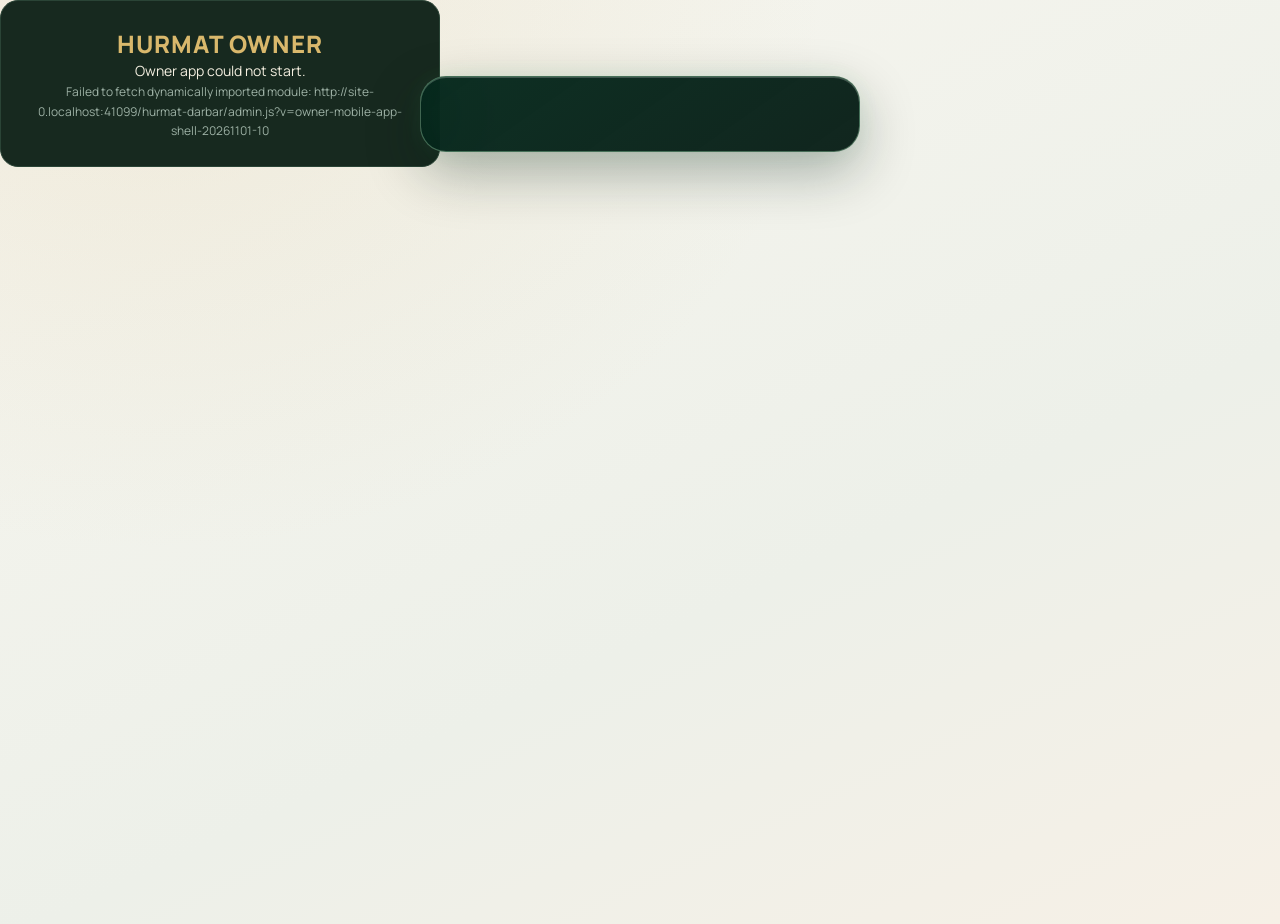
<file: hurmat-darbar/owner/index.html>
<!DOCTYPE html>
<html lang="en">
<head>
<meta charset="utf-8">
<meta name="viewport" content="width=device-width, initial-scale=1, viewport-fit=cover">
<title>Hurmat Owner | Restaurant Operations</title>
<meta name="theme-color" content="#f4f2ec"><meta name="apple-mobile-web-app-capable" content="yes"><meta name="apple-mobile-web-app-status-bar-style" content="black-translucent"><meta name="apple-mobile-web-app-title" content="Hurmat Owner"><link rel="apple-touch-icon" href="../assets/hurmat-owner-app-icon.svg"><link rel="manifest" href="./manifest.webmanifest"><link rel="icon" href="../assets/hurmat-owner-app-icon.svg" type="image/svg+xml"><link rel="preconnect" href="https://fonts.googleapis.com">
<link href="https://fonts.googleapis.com/css2?family=Manrope:wght@400;500;600;700&family=Playfair+Display:wght@600;700&display=swap" rel="stylesheet">
<style>
.logo img{display:block;width:100%;height:100%;object-fit:contain;border-radius:10px}.logo:has(img){background:transparent;color:transparent;border:0;padding:0;overflow:hidden}

:root{--bg:#0e1b14;--bg2:#163325;--card:#17291f;--line:#2a4436;--gold:#d9b86c;--cream:#f4efe0;--mute:#9db1a5;--ok:#6fcf97;--warn:#f2c94c;--bad:#eb7a6b;--blue:#7fb5e8;box-sizing:border-box}
*{box-sizing:border-box;margin:0;-webkit-tap-highlight-color:transparent}
html,body{min-height:100%}
body{font-family:Manrope,system-ui,sans-serif;color:var(--cream);background:radial-gradient(circle at 10% 0%,#25583f 0,transparent 45%),radial-gradient(circle at 100% 60%,#33351f 0,transparent 40%),var(--bg);background-attachment:fixed;padding:env(safe-area-inset-top,0) 0 calc(86px + env(safe-area-inset-bottom,0))}
.wrap{max-width:720px;margin:0 auto;padding:16px}
header{display:flex;align-items:center;gap:10px;margin-bottom:18px}
.logo{width:38px;height:38px;border-radius:10px;background:var(--gold);color:#16281e;font:700 15px Playfair Display,serif;display:grid;place-items:center}
.brand{font-weight:700;letter-spacing:.04em;flex:1}
.pill{font-size:11px;padding:5px 10px;border-radius:99px;border:1px solid var(--gold);color:var(--gold)}
h1{font:700 40px/1.1 'Playfair Display',serif;margin:2px 0 6px}
.sub{color:var(--mute);margin-bottom:18px;font-size:15px}
h2{font:600 20px 'Playfair Display',serif;margin:22px 0 10px}
.grid{display:grid;grid-template-columns:1fr 1fr;gap:10px}
.card{background:var(--card);border:1px solid var(--line);border-radius:14px;padding:14px}
.stat b{display:block;font:700 26px 'Playfair Display',serif;color:var(--gold);margin-top:4px}
.stat span{font-size:12px;color:var(--mute)}
.row{display:flex;align-items:center;gap:10px;justify-content:space-between}
.list>.card{margin-bottom:10px}
.chips{display:flex;gap:8px;overflow-x:auto;padding-bottom:10px;scrollbar-width:none}
.chip{flex:none;padding:8px 14px;border-radius:99px;border:1px solid var(--line);background:transparent;color:var(--cream);font:600 13px Manrope}
.chip.on{background:var(--gold);color:#16281e;border-color:var(--gold)}
.btn{border:0;border-radius:10px;padding:10px 14px;font:700 13px Manrope;background:var(--gold);color:#16281e;cursor:pointer}
.btn.ghost{background:transparent;color:var(--cream);border:1px solid var(--line)}
.btn.sm{padding:7px 10px;font-size:12px}
.tag{font-size:11px;font-weight:700;padding:3px 9px;border-radius:99px}
.s-new{background:#2d4a63;color:var(--blue)}.s-preparing{background:#4d4220;color:var(--warn)}.s-ready{background:#1f4a33;color:var(--ok)}.s-served{background:#2a2f2c;color:var(--mute)}.s-cancelled{background:#4f2a25;color:var(--bad)}
.mute{color:var(--mute);font-size:13px}
.price{color:var(--gold);font-weight:700}
.bars{display:flex;align-items:flex-end;gap:8px;height:110px;margin-top:10px}
.bars div{flex:1;text-align:center;font-size:11px;color:var(--mute)}
.bars i{display:block;background:linear-gradient(var(--gold),#8a7236);border-radius:6px 6px 0 0;margin-bottom:4px}
.sw{position:relative;width:44px;height:26px;border-radius:99px;background:#33453b;border:0;flex:none}
.sw::after{content:"";position:absolute;top:3px;left:3px;width:20px;height:20px;border-radius:50%;background:var(--cream);transition:.2s}
.sw.on{background:var(--ok)}.sw.on::after{left:21px}
nav{position:fixed;left:0;right:0;bottom:0;display:flex;background:rgba(14,27,20,.95);backdrop-filter:blur(10px);border-top:1px solid var(--line);padding:8px 6px calc(8px + env(safe-area-inset-bottom,0));z-index:20}
nav button{flex:1;background:none;border:0;color:var(--mute);font:600 11px Manrope;display:flex;flex-direction:column;align-items:center;gap:3px;padding:4px}
nav button span{font-size:20px}
nav button.on{color:var(--gold)}
.tables{display:grid;grid-template-columns:repeat(3,1fr);gap:10px}
.tb{border-radius:14px;padding:14px 6px;text-align:center;border:1px solid var(--line);background:var(--card);color:var(--cream);font:700 15px Manrope}
.tb small{display:block;font-weight:500;font-size:11px;margin-top:3px}
.tb.occupied{border-color:var(--bad)}.tb.reserved{border-color:var(--warn)}.tb.free{border-color:var(--ok)}
.sheet-bg{position:fixed;inset:0;background:rgba(0,0,0,.6);z-index:40;display:flex;align-items:flex-end;justify-content:center}
.sheet{width:100%;max-width:720px;max-height:88vh;overflow:auto;background:#12241a;border:1px solid var(--line);border-radius:20px 20px 0 0;padding:18px 16px calc(18px + env(safe-area-inset-bottom,0))}
input,select{width:100%;padding:12px;border-radius:10px;border:1px solid var(--line);background:var(--card);color:var(--cream);font:500 15px Manrope;margin:6px 0 12px}
label{font-size:12px;color:var(--mute)}
.qty{display:flex;align-items:center;gap:8px}
.qty button{width:30px;height:30px;border-radius:8px;border:1px solid var(--line);background:transparent;color:var(--cream);font-size:18px}
.toast{position:fixed;left:50%;bottom:100px;transform:translateX(-50%);background:var(--gold);color:#16281e;padding:10px 16px;border-radius:99px;font-weight:700;font-size:13px;z-index:60}
.empty{text-align:center;color:var(--mute);padding:30px 10px}
:focus-visible{outline:2px solid var(--gold);outline-offset:2px}

.auth-card{max-width:440px;margin:9vh auto 0;padding:22px}
.auth-card h1{font-size:30px;margin-bottom:8px}
.auth-card p{color:var(--mute);font-size:13px;line-height:1.6;margin-bottom:16px}
.auth-card label{display:block;margin-top:10px}
.auth-card input{margin:7px 0 10px}
.wide{width:100%}
.actions{display:flex;gap:8px;flex-wrap:wrap;margin-top:12px}
.actions select{max-width:170px;margin:0}
.item-row{display:flex;align-items:center;justify-content:space-between;gap:10px;padding:12px 0;border-bottom:1px solid var(--line)}
.item-row:last-child{border:0}
.item-meta{min-width:0}
.item-meta b{display:block;overflow-wrap:anywhere}
.notice{padding:12px 14px;border:1px solid #8b713c;background:#332c1b;color:#f3dfac;border-radius:12px;font-size:12px;line-height:1.6;margin:12px 0}
.good{color:var(--ok)}.bad{color:var(--bad)}
.btn:disabled{opacity:.45;cursor:not-allowed}


/* Full-width commerce admin and product catalogue */
.wrap{max-width:1480px;margin:0 auto;padding:26px 34px 60px}
header{position:sticky;top:0;z-index:15;background:rgba(14,27,20,.92);backdrop-filter:blur(14px);padding:12px 0;border-bottom:1px solid var(--line)}
h1{font-size:clamp(32px,4vw,48px)}
#nav{position:fixed;top:74px;bottom:0;left:0;width:224px;right:auto;display:flex;flex-direction:column;justify-content:flex-start;gap:7px;padding:18px 12px;background:rgba(14,27,20,.97);border-top:0;border-right:1px solid var(--line)}
#nav button{flex:none;flex-direction:row;justify-content:flex-start;gap:12px;text-align:left;padding:13px 14px;border-radius:11px;font-size:13px}
#nav button.on{background:#233b2d;color:var(--gold)}
#app{margin-left:224px}
.store-intro{display:grid;grid-template-columns:minmax(0,1.3fr) minmax(340px,1fr);gap:22px;align-items:end;padding:18px 0 24px}
.store-kicker{color:var(--gold);font-size:11px;font-weight:800;letter-spacing:.16em}
.store-intro h2{font-size:34px;margin:8px 0}
.store-intro p{max-width:650px;color:var(--mute);font-size:14px;line-height:1.7}
.store-metrics{display:grid;grid-template-columns:repeat(4,1fr);gap:8px}
.store-metrics div{background:#1b3024;border:1px solid var(--line);border-radius:13px;padding:13px}
.store-metrics small,.inventory-panel small{display:block;color:var(--mute);font-size:9px;letter-spacing:.1em}
.store-metrics b{display:block;color:var(--gold);font-size:24px;margin-top:4px}
.store-toolbar{display:flex;gap:10px;align-items:center;margin:12px 0 16px}
.store-toolbar input{flex:1;min-width:180px;margin:0}
.store-toolbar select{width:170px;margin:0}
.store-category-list{display:flex;gap:8px;flex-wrap:wrap;margin-bottom:18px}
.store-category-chip{padding:7px 11px;border:1px solid var(--line);border-radius:99px;color:var(--mute);font-size:11px}
.store-product-grid{display:grid;grid-template-columns:repeat(3,minmax(0,1fr));gap:16px}
.store-product{background:linear-gradient(155deg,#1a3023,#14251b);border:1px solid var(--line);border-radius:17px;overflow:hidden;min-width:0;transition:transform .2s,border-color .2s}
.store-product:hover{transform:translateY(-3px);border-color:#8b713c}
.store-product[hidden]{display:none}
.store-product-photo{height:205px;position:relative;background:#213c2d;overflow:hidden}
.store-product-photo img{width:100%;height:100%;object-fit:cover;display:block}
.store-photo-fallback{width:100%;height:100%;display:grid;place-items:center;color:var(--gold);font:700 34px 'Playfair Display',serif;background:radial-gradient(circle at 40% 30%,#355b40,#15271c)}
.store-photo-type,.store-publish-tag{position:absolute;top:12px;padding:5px 8px;border-radius:99px;background:#102017e8;color:#e9e2d2;font-size:9px;font-weight:800}
.store-photo-type{left:12px}.store-publish-tag{right:12px}
.store-publish-tag.published{color:#91e2a9}.store-publish-tag.hidden{color:#f3bf83}
.store-product-info{padding:15px}
.store-product-heading{display:flex;justify-content:space-between;gap:10px;align-items:flex-start}
.store-product-heading small{color:var(--gold);font-size:10px}
.store-product-heading h3{font-size:16px;line-height:1.4;margin-top:4px}
.store-product-price{color:var(--gold);white-space:nowrap}
.store-product-info>p{color:var(--mute);font-size:11px;line-height:1.55;min-height:34px;margin:8px 0}
.inventory-panel{display:flex;align-items:center;gap:12px;padding:11px;border:1px solid var(--line);background:#0f2017;border-radius:12px;margin:12px 0}
.inventory-panel>div:first-child{flex:1}
.inventory-number{display:block;color:var(--cream);font-size:24px}
.inventory-stepper{display:flex;gap:7px}
.qty-step{width:34px;height:34px;border:1px solid #8b713c;border-radius:9px;background:#2c3c2b;color:var(--gold);font-size:20px;font-weight:800}
.qty-step:disabled{opacity:.35}
.stock-state{font-size:9px;font-weight:800;white-space:nowrap}
.stock-state.in{color:#80d89b}.stock-state.low{color:#f2c94c}.stock-state.out{color:#eb7a6b}
.inventory-off{justify-content:space-between;color:var(--mute);font-size:11px}
.store-section-label{font-size:9px;color:var(--gold);font-weight:800;letter-spacing:.12em;margin-bottom:7px}
.store-variant{display:flex;align-items:center;justify-content:space-between;gap:8px;padding:7px 0;border-bottom:1px solid #2a4436;font-size:11px}
.store-variant:last-child{border:0}
.store-variant small{color:var(--bad)}
.store-variant .actions{margin:0}
.store-product-actions{display:flex;gap:6px;flex-wrap:wrap;margin-top:13px;padding-top:12px;border-top:1px solid var(--line)}
.store-product-actions .btn{font-size:10px;padding:8px 9px}
@media(max-width:1100px){.store-product-grid{grid-template-columns:repeat(2,minmax(0,1fr))}.store-intro{grid-template-columns:1fr}.store-metrics{max-width:650px}}
@media(max-width:760px){.wrap{padding:15px 12px 96px}header{top:0}#nav{top:auto;bottom:0;left:0;right:0;width:auto;height:auto;flex-direction:row;justify-content:space-around;padding:8px 5px calc(8px + env(safe-area-inset-bottom,0));border-top:1px solid var(--line);border-right:0}#nav button{flex:1;flex-direction:column;justify-content:center;gap:3px;padding:5px 2px;font-size:9px}#nav button span{font-size:19px}#app{margin-left:0}.store-toolbar{flex-wrap:wrap}.store-toolbar input{flex-basis:100%}.store-toolbar select{flex:1}.store-product-grid{grid-template-columns:repeat(2,minmax(0,1fr));gap:9px}.store-product-photo{height:135px}.store-product-info{padding:10px}.store-product-heading h3{font-size:13px}.store-product-price{font-size:12px}.store-product-info>p{font-size:10px;min-height:45px}.inventory-panel{gap:6px;padding:8px;flex-wrap:wrap}.inventory-number{font-size:20px}.stock-state{margin-left:auto}.store-product-actions .btn{font-size:9px;padding:7px 7px}.store-variant{font-size:10px;align-items:flex-start;flex-direction:column}.store-metrics{grid-template-columns:repeat(2,1fr)}.store-intro h2{font-size:28px}}
@media(max-width:360px){.store-product-grid{grid-template-columns:1fr}.store-product-photo{height:180px}}
@media(prefers-reduced-motion:reduce){.store-product{transition:none}}


.logo img{display:block;width:100%;height:100%;object-fit:cover;border-radius:inherit}
.auth-card .logo{overflow:hidden}
</style>
<style>

/* Restaurant partner console refresh */
:root{--bg:#f4f5f7;--bg2:#fff;--card:#fff;--line:#e7e9ed;--gold:#e6533c;--cream:#20242b;--mute:#747b86;--ok:#198754;--warn:#b7791f;--bad:#d94841;--blue:#3676b8}
html,body{background:var(--bg);color:var(--cream);font-family:Manrope,system-ui,sans-serif}
body{background:var(--bg);padding:0 0 calc(24px + env(safe-area-inset-bottom,0))}
#app.wrap{max-width:none;width:100%;margin:0;padding:0;min-height:100vh}
#nav{top:76px;bottom:0;left:0;width:236px;right:auto;display:flex;flex-direction:column;justify-content:flex-start;gap:5px;padding:22px 14px;background:#fff;border:0;border-right:1px solid var(--line);z-index:30}
#nav button{flex:none;min-height:46px;flex-direction:row;justify-content:flex-start;gap:13px;text-align:left;padding:11px 14px;border-radius:10px;color:#626b76;font-size:13px}
#nav button span{font-size:19px;width:22px;text-align:center}
#nav button.on{background:#fff0ed;color:#c83f2d}
.partner-topbar{position:sticky;top:0;z-index:25;height:76px;padding:0 30px 0 266px;background:rgba(255,255,255,.96);border:0;border-bottom:1px solid var(--line);display:flex;align-items:center;justify-content:space-between;gap:18px;backdrop-filter:blur(12px)}
.topbar-brand{display:flex;align-items:center;gap:11px;min-width:0}
.topbar-brand .logo{width:40px;height:40px;border-radius:12px;background:#fff0ed;color:#c83f2d}
.topbar-brand b{display:block;font-size:13px;letter-spacing:.08em;color:#242832}
.topbar-brand small{display:block;font-size:9px;color:#8a9099;letter-spacing:.14em;margin-top:3px}
.topbar-actions{display:flex;align-items:center;gap:12px}
.partner-topbar .pill{border-color:#e5e7eb;color:#68707b}
.partner-topbar .btn.ghost{color:#505864;border-color:#e3e5e9}
.outlet-state{border:1px solid #cce9d7;background:#effaf3;color:#187a42;border-radius:99px;padding:9px 13px;font:700 11px Manrope;display:flex;align-items:center;gap:8px;cursor:pointer;white-space:nowrap}
.outlet-state i{width:7px;height:7px;border-radius:50%;background:#1a9a54}
.outlet-state.is-paused{border-color:#f1d9c5;background:#fff7ef;color:#a75b20}
.outlet-state.is-paused i{background:#d88935}
.partner-main{margin-left:236px;max-width:1600px;padding:30px 34px 70px}
.page-heading{display:flex;justify-content:space-between;align-items:flex-end;gap:16px;margin:0 0 22px}
.eyebrow{display:block;color:#d04a35;font-size:10px;font-weight:800;letter-spacing:.16em;margin-bottom:8px}
.page-heading h1{font:700 30px/1.2 Manrope,sans-serif;color:#20242b;margin:0}
.page-heading .sub{margin:7px 0 0;color:#7b828c;font-size:13px}
.page-updated{font-size:11px;color:#9298a1;white-space:nowrap;padding-bottom:3px}
.welcome-strip,.menu-summary{display:flex;justify-content:space-between;align-items:center;gap:24px;background:#fff;border:1px solid var(--line);border-radius:16px;padding:22px 24px;margin-bottom:16px}
.welcome-strip h2,.menu-summary h2{font:700 22px Manrope,sans-serif;margin:0 0 7px;color:#252a32}
.welcome-strip p,.menu-summary p{font-size:12px;color:#7b828c;line-height:1.6}
.welcome-date{font-size:12px;color:#6e7681;white-space:nowrap}
.partner-metrics{display:grid;grid-template-columns:repeat(4,minmax(0,1fr));gap:13px;margin-bottom:16px}
.metric-card{background:#fff;border:1px solid var(--line);border-radius:14px;padding:17px 18px;min-width:0}
.metric-card span{display:block;font-size:9px;font-weight:800;letter-spacing:.12em;color:#8a919b}
.metric-card b{display:block;font-size:27px;line-height:1.3;margin:8px 0 3px;color:#242832}
.metric-card small{font-size:10px;color:#8a919b}
.dashboard-columns{display:grid;grid-template-columns:1.2fr 1fr;gap:15px;margin-bottom:15px}
.partner-panel{background:#fff;border:1px solid var(--line);border-radius:15px;padding:19px;margin-bottom:15px;min-width:0}
.panel-heading{display:flex;justify-content:space-between;align-items:center;gap:12px;margin-bottom:14px}
.panel-heading h2{font:700 15px Manrope,sans-serif;color:#252a32;margin:0 0 4px}
.panel-heading p{font-size:10px;color:#8a919b}
.text-action{border:0;background:none;color:#d04a35;font:700 11px Manrope;cursor:pointer;white-space:nowrap}
.order-pipeline{display:grid;grid-template-columns:repeat(5,1fr);gap:8px}
.pipeline-step{padding:13px 8px;background:#f7f8fa;border:1px solid #eceef1;border-radius:11px;text-align:center}
.pipeline-step b{display:block;font-size:22px;color:#252a32}
.pipeline-step span{display:block;font-size:9px;color:#7f8791;margin-top:4px}
.quick-links{display:grid;grid-template-columns:repeat(2,1fr);gap:8px}
.quick-links button{border:1px solid #eceef1;background:#fafbfc;border-radius:11px;padding:12px;text-align:left;display:grid;grid-template-columns:30px 1fr;column-gap:8px;cursor:pointer}
.quick-links button span{grid-row:span 2;font-size:19px;color:#d04a35}
.quick-links button b{font-size:11px;color:#303640}
.quick-links button small{font-size:9px;color:#8a919b;margin-top:3px}
.card{background:#fff;color:#262b33;border-color:var(--line);border-radius:13px}
.card .mute,.mute{color:#858c96}
.price{color:#c94835}
.tag{border-radius:7px}
.store-metrics{display:grid;grid-template-columns:repeat(4,minmax(74px,1fr));gap:8px}
.store-metrics div{background:#fff7f5;border:1px solid #f6e1dc;border-radius:10px;padding:10px}
.store-metrics small{font-size:8px;color:#8b8f98}
.store-metrics b{font-size:19px;color:#c94835}
.store-toolbar{display:flex;gap:9px;align-items:center;margin:14px 0}
.store-toolbar input,.store-toolbar select,.compact-search{background:#fff;color:#242832;border:1px solid #dfe3e8;border-radius:9px;font-size:12px;padding:10px 12px}
.store-toolbar input{flex:1}
.btn{background:#d94d37;color:#fff;border-radius:9px;font-size:11px;padding:10px 13px}
.btn.ghost{background:#fff;color:#4d5661;border:1px solid #dfe3e8}
.store-product-grid{grid-template-columns:repeat(3,minmax(0,1fr));gap:14px}
.store-product{background:#fff;border:1px solid var(--line);border-radius:14px;box-shadow:0 3px 14px rgba(28,35,45,.035)}
.store-product:hover{border-color:#efb0a5;transform:translateY(-2px)}
.store-product-photo{background:#f1f2f4}
.store-photo-fallback{background:linear-gradient(135deg,#f9e6e1,#f5f1ee);color:#c94835}
.store-product-info>p{color:#7d858f}
.store-product-heading small,.store-section-label{color:#c94835}
.store-product-heading h3{color:#252a32}
.store-product-price{color:#c94835}
.inventory-panel{background:#f8f9fa;border-color:#e9ebef}
.inventory-number{color:#252a32}
.qty-step{background:#fff;border-color:#e2b3aa;color:#c94835}
.store-variant{border-color:#eceef1;color:#454c56}
.store-category-chip{background:#fff;border-color:#e5e7eb;color:#737b86}
.orders-toolbar{display:flex;justify-content:space-between;align-items:center;gap:14px;background:#fff;border:1px solid var(--line);border-radius:12px;padding:13px 16px;margin-bottom:14px}
.orders-toolbar b{font-size:12px}.orders-toolbar span{font-size:10px;color:#858c96}
.orders-toolbar input{max-width:320px;width:45%;margin:0;background:#fff;color:#252a32;border:1px solid #e0e3e8;border-radius:9px;padding:10px}
.order-groups{display:grid;grid-template-columns:repeat(2,minmax(0,1fr));gap:14px;align-items:start}
.order-group{background:#f0f2f5;border:1px solid #e7e9ed;border-radius:14px;padding:12px;min-width:0}
.group-heading{display:flex;justify-content:space-between;align-items:center;padding:3px 2px 10px}
.group-heading h2{font:700 12px Manrope;color:#343a44;margin:0}
.group-heading span{background:#fff;border-radius:99px;padding:4px 8px;font-size:10px;color:#6e7681}
.order-group article.card{margin:0 0 9px!important;padding:13px}
.order-group article.card:last-child{margin-bottom:0!important}
.empty.compact{padding:14px 5px;font-size:10px}
.inventory-list{display:flex;flex-direction:column}
.inventory-row{display:grid;grid-template-columns:minmax(180px,1.5fr) 100px minmax(170px,1.2fr) 90px;align-items:center;gap:12px;padding:11px 4px;border-bottom:1px solid #edf0f2}
.inventory-row[hidden]{display:none}
.inventory-product{display:flex;align-items:center;gap:10px;min-width:0}
.inventory-product b{display:block;font-size:11px;color:#303640}
.inventory-product small{display:block;font-size:9px;color:#9298a1;margin-top:3px}
.inventory-thumb{width:42px;height:42px;display:grid;place-items:center;flex:none;background:#f8eae6;border-radius:9px;color:#c94835;font-weight:800;overflow:hidden}
.inventory-thumb img{width:100%;height:100%;object-fit:cover}
.inventory-count b{display:block;font-size:17px}.inventory-count small{font-size:9px;color:#9298a1}
.inventory-actions{display:flex;align-items:center;gap:5px}
.inventory-actions .qty-step{width:29px;height:29px;font-size:16px}
.inventory-actions .btn{padding:7px 8px;font-size:9px}
.not-tracked{font-size:10px;color:#9298a1}
.inventory-footnote{font-size:10px;color:#858c96;line-height:1.6;margin:12px 2px}
.stock-state.in{color:#198754}.stock-state.low{color:#b7791f}.stock-state.out{color:#d94841}
.sales-bars{height:210px;display:flex;align-items:flex-end;gap:12px;padding:12px 4px 0}
.sales-bar-col{flex:1;height:100%;display:flex;flex-direction:column;justify-content:flex-end;align-items:center;gap:7px;min-width:0}
.sales-bar-col b{font-size:9px;color:#69717c;font-weight:600;white-space:nowrap}
.sales-bar-col i{display:block;width:min(34px,70%);min-height:3px;background:linear-gradient(180deg,#ef846f,#d94d37);border-radius:6px 6px 2px 2px}
.sales-bar-col small{font-size:9px;color:#858c96}
.top-rank{font-size:10px;color:#c94835}
.connection-dot{font-size:10px;color:#198754}
.item-row{border-color:#edf0f2}
input,select{background:#fff;color:#242832;border-color:#dfe3e8}
.notice{background:#fff7e9;border-color:#f0dfbb;color:#8d6524}
.auth-card{background:#fff;color:#252a32}
@media(max-width:1100px){.store-product-grid{grid-template-columns:repeat(2,minmax(0,1fr))}.partner-main{padding:24px 22px 60px}}
@media(max-width:760px){
  #nav{top:auto;bottom:0;left:0;right:0;width:100%;height:68px;flex-direction:row;justify-content:flex-start;gap:2px;overflow-x:auto;overflow-y:hidden;padding:7px 5px calc(7px + env(safe-area-inset-bottom,0));border-top:1px solid var(--line);border-right:0}
  #nav button{flex:0 0 76px;min-width:76px;min-height:48px;flex-direction:column;justify-content:center;align-items:center;gap:2px;padding:4px 2px;font-size:9px}
  #nav button span{font-size:17px;width:auto}
  .partner-topbar{height:64px;padding:0 12px;gap:6px}
  .topbar-brand .logo{width:34px;height:34px}
  .topbar-brand b{font-size:10px}
  .topbar-brand small{font-size:7px}
  .topbar-actions{gap:5px}
  .outlet-state{font-size:0;padding:9px;width:32px;height:32px;justify-content:center}
  .outlet-state i{width:8px;height:8px}
  .partner-topbar .pill{font-size:8px;padding:4px 6px}
  .partner-topbar .btn{font-size:9px;padding:7px}
  .partner-main{margin-left:0;padding:18px 12px 95px}
  .page-heading{align-items:flex-start;margin-bottom:15px}
  .page-heading h1{font-size:24px}
  .page-updated{display:none}
  .welcome-strip,.menu-summary{display:block;padding:17px;margin-bottom:12px}
  .welcome-date{margin-top:10px}
  .partner-metrics{grid-template-columns:repeat(2,minmax(0,1fr));gap:8px}
  .metric-card{padding:13px}
  .metric-card b{font-size:23px}
  .dashboard-columns{grid-template-columns:1fr;gap:0}
  .partner-panel{padding:14px;margin-bottom:11px}
  .order-pipeline{grid-template-columns:repeat(5,minmax(54px,1fr));overflow-x:auto}
  .pipeline-step{padding:10px 4px}
  .pipeline-step b{font-size:18px}
  .pipeline-step span{font-size:8px}
  .quick-links{gap:7px}
  .store-metrics{margin-top:13px;grid-template-columns:repeat(2,minmax(0,1fr))}
  .store-toolbar{flex-wrap:wrap}
  .store-toolbar input{flex-basis:100%;min-width:0}
  .store-toolbar select{flex:1;width:auto}
  .store-product-grid{grid-template-columns:repeat(2,minmax(0,1fr));gap:8px}
  .store-product-photo{height:125px}
  .store-product-info{padding:9px}
  .store-product-heading h3{font-size:12px}
  .store-product-price{font-size:11px}
  .store-product-info>p{font-size:9px;min-height:42px}
  .store-product-actions{gap:4px}
  .store-product-actions .btn{font-size:8px;padding:6px}
  .inventory-panel{padding:7px;gap:5px}
  .inventory-row{grid-template-columns:minmax(0,1fr) auto;gap:7px;padding:10px 0}
  .inventory-count{text-align:right}
  .inventory-actions{grid-column:1/2}
  .inventory-row>.stock-state{grid-column:2;grid-row:2;text-align:right}
  .orders-toolbar{align-items:flex-start;flex-direction:column}
  .orders-toolbar input{width:100%;max-width:none}
  .order-groups{grid-template-columns:1fr}
  .sales-bars{gap:5px;height:180px}
  .sales-bar-col b{font-size:7px}
}
@media(max-width:360px){.store-product-grid{grid-template-columns:1fr}.store-product-photo{height:175px}.topbar-brand small{display:none}}


/* Mobile-first operations layout correction */
.partner-main{width:calc(100% - 236px);min-width:0;margin-left:236px;padding:26px 30px 56px}
.partner-topbar{width:100%;min-width:0}
.partner-panel,.metric-card,.welcome-strip,.menu-summary{min-width:0}
.dashboard-columns>*{min-width:0}
@media(max-width:760px){
  html,body{width:100%;min-width:0;overflow-x:hidden}
  body{padding:0 0 calc(78px + env(safe-area-inset-bottom,0))}
  #app.wrap{display:block;width:100%;max-width:none;min-height:100dvh;margin:0;padding:0}
  .partner-topbar{height:66px;position:sticky;top:0;padding:0 14px;gap:8px}
  .topbar-brand{gap:9px}
  .topbar-brand .logo{width:42px;height:42px;flex:0 0 42px;border-radius:11px}
  .topbar-brand b{font-size:12px;letter-spacing:.04em}
  .topbar-brand small{font-size:8px;letter-spacing:.08em}
  .partner-topbar .pill{font-size:9px;padding:6px 8px;white-space:nowrap}
  .partner-main{width:100%;margin:0;padding:18px 14px 28px}
  .page-heading{align-items:flex-start;flex-direction:column;gap:5px;margin-bottom:15px}
  .page-heading h1{font-size:26px;line-height:1.2}
  .page-heading .sub{font-size:12px;line-height:1.55}
  .page-updated{font-size:10px}
  .welcome-strip,.menu-summary{display:block;padding:16px;margin-bottom:12px}
  .welcome-strip h2,.menu-summary h2{font-size:19px}
  .welcome-date{display:block;margin-top:12px;font-size:11px;white-space:normal}
  .partner-metrics{grid-template-columns:repeat(2,minmax(0,1fr));gap:9px;margin-bottom:12px}
  .metric-card{padding:13px 12px;border-radius:12px}
  .metric-card span{font-size:8px;letter-spacing:.08em}
  .metric-card b{font-size:23px;margin:6px 0 2px;overflow-wrap:anywhere}
  .metric-card small{font-size:9px;line-height:1.4}
  .dashboard-columns{grid-template-columns:minmax(0,1fr);gap:0;margin-bottom:0}
  .partner-panel{padding:15px;border-radius:13px;margin-bottom:11px}
  .panel-heading{align-items:flex-start;gap:8px}
  .panel-heading h2{font-size:14px}
  .panel-heading p{font-size:10px;line-height:1.45}
  .text-action{font-size:10px}
  .order-pipeline{grid-template-columns:repeat(3,minmax(0,1fr));gap:7px}
  .pipeline-step{padding:10px 5px}
  .pipeline-step b{font-size:19px}
  .pipeline-step span{font-size:9px}
  .quick-links{grid-template-columns:repeat(2,minmax(0,1fr));gap:8px}
  .quick-links button{min-width:0;padding:11px 9px;grid-template-columns:25px minmax(0,1fr);column-gap:6px}
  .quick-links button b{font-size:10px;overflow-wrap:anywhere}
  .quick-links button small{font-size:9px;line-height:1.4}
  .orders-toolbar{align-items:stretch;flex-direction:column;padding:12px}
  .orders-toolbar input{width:100%;max-width:none}
  .order-groups{grid-template-columns:minmax(0,1fr)}
  .store-toolbar{align-items:stretch}
  .store-toolbar input,.store-toolbar select{width:100%;min-width:0;flex-basis:100%}
  .store-toolbar .btn{flex:1}
  .store-product-grid{grid-template-columns:repeat(2,minmax(0,1fr));gap:9px}
  .store-product-photo{height:125px}
  .store-product-info{padding:10px}
  .store-product-heading{flex-direction:column;gap:4px}
  .store-product-heading h3{font-size:12px;overflow-wrap:anywhere}
  .store-product-info>p{min-height:0}
  .store-metrics{grid-template-columns:repeat(2,minmax(0,1fr))}
  .inventory-row{grid-template-columns:minmax(0,1fr) auto;gap:8px}
  .inventory-actions{grid-column:1/-1}
  #nav{position:fixed;top:auto;left:0;right:0;bottom:0;width:100%;height:auto;max-height:76px;display:flex;flex-direction:row;justify-content:flex-start;gap:0;overflow-x:auto;overflow-y:hidden;padding:7px 5px calc(7px + env(safe-area-inset-bottom,0));background:rgba(255,255,255,.97);border:0;border-top:1px solid #e7e9ed;z-index:50;scrollbar-width:none;overscroll-behavior-x:contain}
  #nav::-webkit-scrollbar{display:none}
  #nav button{flex:0 0 72px;min-width:72px;min-height:54px;display:flex;flex-direction:column;align-items:center;justify-content:center;gap:3px;padding:5px 2px;font-size:9px;white-space:nowrap;border-radius:10px}
  #nav button span{width:auto;font-size:18px;line-height:1.1}
  #nav button.on{background:#fff0ed;color:#c83f2d}
  .notice{font-size:11px;line-height:1.5}
}
@media(max-width:380px){
  .partner-main{padding-left:11px;padding-right:11px}
  .store-product-grid{grid-template-columns:minmax(0,1fr)}
  .store-product-photo{height:175px}
  .order-pipeline{grid-template-columns:repeat(2,minmax(0,1fr))}
  #nav button{flex-basis:68px;min-width:68px}
}
@media(min-width:761px){
  #app.wrap{display:block}
}

</style>
<style id="hurmat-owner-premium-refresh">
:root{--bg:#f4f2ec;--bg2:#fffdf8;--card:#fff;--line:#e7e2d7;--gold:#b68b4a;--cream:#26352e;--mute:#78847c;--ok:#287a52;--warn:#a87527;--bad:#bd5147;--blue:#477b9b}
html,body{background:#f4f2ec!important;color:#26352e!important;font-family:Manrope,Arial,sans-serif!important}
body{background:linear-gradient(145deg,#f8f6f0 0%,#f1f2ec 52%,#f6f0e7 100%)!important}
.partner-topbar{background:rgba(255,253,248,.96)!important;border-bottom:1px solid #e7e2d7!important;box-shadow:0 4px 18px rgba(32,49,39,.04)}
.topbar-brand b{color:#203b30!important;letter-spacing:.06em}.topbar-brand small{color:#879188!important}
.topbar-brand .logo{background:#fff!important;border:1px solid #eee7db!important;box-shadow:0 2px 8px rgba(32,49,39,.08)}
.partner-main{max-width:1680px;padding-top:30px}
#nav{background:#203b30!important;border-right:1px solid #29483a!important;box-shadow:5px 0 24px rgba(24,45,34,.06)}
#nav button{color:#d4ded5!important;border-radius:12px;font-weight:600;transition:background .18s,color .18s}
#nav button:hover{background:#2b4b3b!important;color:#fff!important}
#nav button.on{background:#e8d7b8!important;color:#203b30!important;font-weight:800}
#nav button.on span{color:#203b30!important}
.eyebrow,.store-section-label,.store-product-heading small,.quick-links button span,.text-action{color:#a77a38!important}
.page-heading h1{color:#20352b!important;letter-spacing:-.035em}.page-heading .sub{color:#78847c!important}
.welcome-strip,.menu-summary,.partner-panel,.metric-card,.orders-toolbar,.order-group,.store-product,.auth-card{background:rgba(255,255,255,.96)!important;border:1px solid #e7e2d7!important;box-shadow:0 7px 24px rgba(38,53,46,.045)!important}
.welcome-strip,.menu-summary{border-radius:18px!important}.welcome-strip h2,.menu-summary h2,.panel-heading h2{color:#263b30!important}
.metric-card{border-radius:16px!important}.metric-card span{color:#7e8a80!important}.metric-card b{color:#203b30!important;font-family:Manrope,sans-serif!important;font-weight:800!important;letter-spacing:-.04em}.metric-card small{color:#879188!important}
.pipeline-step{background:#f7f7f2!important;border:1px solid #e9e8df!important;border-radius:12px!important}.pipeline-step b{color:#244735!important}
.quick-links button{background:#faf9f5!important;border:1px solid #e8e4da!important;border-radius:12px!important}.quick-links button:hover{background:#f3f0e7!important;border-color:#cdb78f!important}
.btn{background:#244735!important;color:#fff!important;border-radius:10px!important;box-shadow:0 3px 8px rgba(32,59,48,.12)}.btn:hover{background:#315b43!important}.btn.ghost{background:#fff!important;color:#355342!important;border:1px solid #d9dfd7!important;box-shadow:none}
.outlet-state{background:#edf6ef!important;color:#287a52!important}
.store-product{border-radius:16px!important;overflow:hidden}.store-product-photo{background:#e9ece5!important}.store-product-info{background:#fff!important}.store-product-heading h3{color:#263b30!important}.store-product-price,.price{color:#a77a38!important}
.inventory-panel{background:#f7f7f2!important;border-color:#e7e6dc!important}.qty-step{background:#fff!important;color:#315b43!important;border-color:#d7dfd5!important}
.store-toolbar input,.store-toolbar select,.orders-toolbar input,input,select{background:#fff!important;color:#26352e!important;border-color:#dcded6!important;border-radius:10px!important}
input:focus,select:focus{border-color:#a77a38!important;box-shadow:0 0 0 3px rgba(182,139,74,.12)!important;outline:0}
.order-group{background:#f0f1eb!important}.order-group article.card,.card{background:#fff!important;color:#26352e!important;border-color:#e7e2d7!important}
.notice{background:#fbf5e8!important;border-color:#e8d6b4!important;color:#795b2d!important}.tag{font-weight:800}
#nav button:focus-visible,.btn:focus-visible{outline:3px solid #c7a66d!important;outline-offset:2px}
@media(max-width:760px){.partner-main{padding:18px 13px 100px!important}#nav{background:rgba(32,59,48,.98)!important;border-top:1px solid #345541!important;box-shadow:0 -8px 24px rgba(22,43,32,.12)}#nav button{color:#d4ded5!important}#nav button.on{background:#e8d7b8!important;color:#203b30!important}.partner-topbar{background:rgba(255,253,248,.98)!important}.partner-panel,.metric-card{box-shadow:0 4px 16px rgba(38,53,46,.04)!important}}
@media(prefers-reduced-motion:no-preference){.partner-panel,.metric-card,.store-product,.quick-links button{transition:transform .18s ease,box-shadow .18s ease,border-color .18s ease}.store-product:hover{transform:translateY(-2px)}}
</style><style id="hurmat-glass-nav-refresh">
:root{--glass-edge:rgba(255,255,255,.68);--glass-shadow:0 12px 34px rgba(29,55,42,.10)}
body{background:radial-gradient(ellipse at 8% 0%,rgba(205,190,151,.25),transparent 42%),radial-gradient(ellipse at 100% 65%,rgba(174,190,164,.22),transparent 40%),linear-gradient(145deg,#f8f6ef,#eef1e9 58%,#f7f1e7)!important;background-attachment:fixed!important}
.partner-topbar{background:rgba(255,253,247,.68)!important;backdrop-filter:blur(22px) saturate(155%)!important;-webkit-backdrop-filter:blur(22px) saturate(155%)!important;border-bottom:1px solid var(--glass-edge)!important;box-shadow:0 8px 30px rgba(36,54,43,.06)!important}
.partner-main{background:transparent!important}
.notice,.welcome-strip,.menu-summary,.partner-panel,.metric-card,.orders-toolbar,.order-group,.card,.store-product,.auth-card,.inventory-panel,.quick-links button,.pipeline-step,.store-metrics div,.sheet,.tb{background:rgba(255,255,255,.52)!important;backdrop-filter:blur(18px) saturate(145%)!important;-webkit-backdrop-filter:blur(18px) saturate(145%)!important;border:1px solid rgba(255,255,255,.72)!important;box-shadow:var(--glass-shadow)!important}
.notice{background:rgba(250,244,226,.67)!important;border-color:rgba(204,174,119,.4)!important}
.metric-card b,.page-heading h1,.welcome-strip h2,.menu-summary h2,.panel-heading h2{color:#203b30!important}
.store-product-info{background:transparent!important}
.store-product-photo{background:rgba(222,228,216,.65)!important}
input,select,.store-toolbar input,.store-toolbar select,.orders-toolbar input{background:rgba(255,255,255,.66)!important;backdrop-filter:blur(12px)!important;border:1px solid rgba(255,255,255,.82)!important;color:#26352e!important}
.btn{box-shadow:0 7px 18px rgba(32,59,48,.16)!important}
.btn.ghost{background:rgba(255,255,255,.48)!important;backdrop-filter:blur(12px)!important}
#nav{background:rgba(30,62,47,.76)!important;backdrop-filter:blur(24px) saturate(160%)!important;-webkit-backdrop-filter:blur(24px) saturate(160%)!important;border:1px solid rgba(255,255,255,.28)!important;box-shadow:0 12px 38px rgba(24,47,35,.2)!important}
#nav button{color:rgba(255,255,255,.78)!important}
#nav button.on{background:rgba(255,255,255,.2)!important;color:#fff!important;border:1px solid rgba(255,255,255,.28)!important}
#nav .nav-more{border-radius:50%!important;border:1px solid rgba(255,255,255,.42)!important;background:rgba(255,255,255,.16)!important;color:#fff!important}
.nav-more-menu{position:fixed;z-index:80;right:14px;bottom:calc(88px + env(safe-area-inset-bottom,0));width:min(245px,calc(100vw - 28px));padding:9px;border-radius:20px;background:rgba(247,248,241,.78);border:1px solid rgba(255,255,255,.85);box-shadow:0 18px 48px rgba(23,46,34,.22);backdrop-filter:blur(28px) saturate(170%);-webkit-backdrop-filter:blur(28px) saturate(170%)}
.nav-more-menu[hidden]{display:none!important}
.nav-more-menu button{width:100%;display:flex!important;flex-direction:row!important;align-items:center!important;justify-content:flex-start!important;gap:12px!important;padding:12px!important;border:0!important;border-radius:12px!important;background:transparent!important;color:#294637!important;font:700 12px Manrope!important;text-align:left}
.nav-more-menu button span{width:24px!important;font-size:18px!important;text-align:center}
.nav-more-menu button.on,.nav-more-menu button:hover{background:rgba(37,75,54,.12)!important;color:#183b2a!important}
@media(max-width:760px){
 #nav{height:76px!important;max-height:none!important;display:flex!important;align-items:center!important;justify-content:space-around!important;gap:5px!important;padding:8px 10px calc(8px + env(safe-area-inset-bottom,0))!important;border-radius:22px 22px 0 0!important;border-bottom:0!important}
 #nav button:not(.nav-more){flex:1 1 0!important;min-width:0!important;min-height:55px!important;border-radius:14px!important;font-size:10px!important}
 #nav button:not(.nav-more) span{font-size:19px!important}
 #nav .nav-more{flex:0 0 54px!important;width:54px!important;height:54px!important;min-height:54px!important;display:flex!important;align-items:center!important;justify-content:center!important;gap:0!important;padding:0!important;font-size:0!important}
 #nav .nav-more span{font-size:22px!important;line-height:1}
 #nav .nav-more small{display:none}
 .nav-more-menu{bottom:calc(88px + env(safe-area-inset-bottom,0))}
}
@media(prefers-reduced-motion:no-preference){.partner-panel,.metric-card,.store-product,.quick-links button,#nav button{transition:transform .2s ease,background .2s ease,box-shadow .2s ease}.partner-panel:hover,.metric-card:hover{box-shadow:0 16px 40px rgba(29,55,42,.13)!important}}
</style><style id="hurmat-owner-app-shell-v2">
:root{--dock-green:#173d2d;--dock-gold:#d8bd88}
html,body{background:radial-gradient(ellipse at 12% 0%,rgba(222,205,164,.28),transparent 42%),linear-gradient(155deg,#f8f6ef,#edf0e9 62%,#f6f0e6)!important}
.partner-topbar{position:sticky;top:0;z-index:60;display:flex;align-items:center;justify-content:space-between;padding:12px clamp(14px,3vw,34px)!important;background:rgba(250,249,244,.62)!important;backdrop-filter:blur(28px) saturate(170%)!important;-webkit-backdrop-filter:blur(28px) saturate(170%)!important;border-bottom:1px solid rgba(255,255,255,.72)!important;box-shadow:0 8px 28px rgba(30,50,39,.07)!important}
.topbar-brand .logo{width:46px!important;height:46px!important;border-radius:15px!important;background:rgba(255,255,255,.65)!important;backdrop-filter:blur(18px)!important;overflow:hidden}
.topbar-brand .logo img{width:100%;height:100%;object-fit:contain}
.owner-header-actions{display:flex;align-items:center;gap:10px;position:relative}
.header-icon{width:43px;height:43px;border-radius:15px;border:1px solid rgba(255,255,255,.86);background:rgba(255,255,255,.52);backdrop-filter:blur(22px) saturate(170%);-webkit-backdrop-filter:blur(22px) saturate(170%);color:#214633;box-shadow:0 7px 22px rgba(31,57,42,.10);display:grid;place-items:center;position:relative;cursor:pointer;font-size:21px}
.header-icon:active{transform:scale(.96)}
.notification-trigger i{position:absolute;right:-4px;top:-5px;min-width:17px;height:17px;padding:0 4px;border-radius:20px;background:#b88b4c;color:white;font:700 10px Manrope;display:grid;place-items:center;border:2px solid #f7f5ef}
.owner-more-menu{position:absolute;right:0;top:calc(100% + 13px);width:230px;padding:9px;border-radius:22px;background:rgba(248,249,244,.82);border:1px solid rgba(255,255,255,.9);box-shadow:0 22px 60px rgba(22,49,34,.2);backdrop-filter:blur(30px) saturate(180%);-webkit-backdrop-filter:blur(30px) saturate(180%);z-index:100}
.owner-more-menu[hidden]{display:none!important}
.owner-more-menu button{display:flex;align-items:center;gap:13px;width:100%;padding:13px 12px;border:0;border-radius:13px;background:transparent;color:#254533;font:650 13px Manrope;text-align:left}
.owner-more-menu button span{width:23px;font-size:18px;text-align:center}
.owner-more-menu button:hover,.owner-more-menu button.on{background:rgba(34,75,51,.11)}
.partner-main{padding-bottom:125px!important}
#nav{position:fixed!important;z-index:55!important;left:50%!important;transform:translateX(-50%)!important;bottom:calc(14px + env(safe-area-inset-bottom,0))!important;width:min(440px,calc(100vw - 30px))!important;height:76px!important;display:flex!important;align-items:center!important;justify-content:space-around!important;gap:7px!important;padding:8px 11px!important;border-radius:26px!important;background:rgba(22,58,41,.78)!important;border:1px solid rgba(255,255,255,.35)!important;box-shadow:0 16px 45px rgba(20,48,33,.27),inset 0 1px 0 rgba(255,255,255,.22)!important;backdrop-filter:blur(30px) saturate(180%)!important;-webkit-backdrop-filter:blur(30px) saturate(180%)!important}
#nav .dock-item{height:59px;min-width:0;flex:1;display:flex!important;flex-direction:column!important;align-items:center!important;justify-content:center!important;gap:4px!important;border:1px solid transparent!important;border-radius:18px!important;background:transparent!important;color:rgba(255,255,255,.7)!important;padding:5px 3px!important;font-family:Manrope!important}
#nav .dock-item .dock-icon{font-size:21px;line-height:1.1;color:inherit}
#nav .dock-item small{font-size:10px;font-weight:650;letter-spacing:.01em;color:inherit}
#nav .dock-item.on{background:linear-gradient(145deg,rgba(255,255,255,.27),rgba(255,255,255,.10))!important;border-color:rgba(255,255,255,.35)!important;color:#fff!important;box-shadow:inset 0 1px 0 rgba(255,255,255,.24),0 5px 15px rgba(0,0,0,.12)!important}
#nav .dock-item.on:before{content:"";position:absolute;width:18px;height:3px;border-radius:9px;background:var(--dock-gold);transform:translateY(-25px)}
.notice,.card,.metric-card,.partner-panel,.welcome-strip,.menu-summary,.store-product,.orders-toolbar,.order-group,.auth-card{background:rgba(255,255,255,.56)!important;border:1px solid rgba(255,255,255,.82)!important;backdrop-filter:blur(22px) saturate(160%)!important;-webkit-backdrop-filter:blur(22px) saturate(160%)!important;box-shadow:0 12px 35px rgba(35,55,41,.075),inset 0 1px 0 rgba(255,255,255,.62)!important;border-radius:20px!important}
input,select,textarea{background:rgba(255,255,255,.65)!important;backdrop-filter:blur(14px)!important;border:1px solid rgba(255,255,255,.9)!important}
@media(min-width:761px){#nav{bottom:22px!important}.partner-main{padding-bottom:125px!important}}
@media(max-width:760px){.partner-topbar{padding:10px 13px!important}.topbar-brand .logo{width:42px!important;height:42px!important}.topbar-brand b{font-size:12px!important}.topbar-brand small{font-size:9px!important}.owner-header-actions{gap:7px}.header-icon{width:40px;height:40px;border-radius:14px}.partner-main{padding:18px 13px 125px!important}#nav{bottom:calc(12px + env(safe-area-inset-bottom,0))!important;width:calc(100vw - 26px)!important;height:74px!important}}
@media(prefers-reduced-motion:no-preference){#nav .dock-item,.header-icon,.owner-more-menu{transition:all .2s ease}.owner-more-menu{transform-origin:top right}}

/* Premium emerald-glass control system */
:root{--lux-emerald:#073b29;--lux-deep:#041d15;--lux-lime:#b8f58b;--lux-gold:#d7bd7a}
.partner-topbar{background:linear-gradient(115deg,rgba(3,28,20,.98),rgba(9,62,41,.96))!important;border-bottom:1px solid rgba(184,245,139,.24)!important;box-shadow:0 12px 34px rgba(3,28,20,.18)!important}
.topbar-brand b{color:#f7fff8!important;letter-spacing:.12em!important}
.topbar-brand small{color:rgba(226,246,230,.64)!important}
.partner-topbar .pill{background:rgba(184,245,139,.10)!important;border:1px solid rgba(184,245,139,.32)!important;color:#d8f6c5!important}
.owner-header-actions{gap:12px!important}
.header-icon{width:48px!important;height:48px!important;border-radius:17px!important;background:linear-gradient(145deg,rgba(255,255,255,.19),rgba(255,255,255,.055))!important;border:1px solid rgba(210,255,220,.32)!important;color:#effff1!important;box-shadow:0 9px 25px rgba(0,0,0,.18),inset 0 1px 0 rgba(255,255,255,.2)!important;transition:transform .22s ease,box-shadow .22s ease,background .22s ease!important}
.header-icon svg{width:22px;height:22px;display:block}
.header-icon:hover{transform:translateY(-2px);background:linear-gradient(145deg,rgba(184,245,139,.24),rgba(255,255,255,.08))!important;box-shadow:0 12px 28px rgba(0,0,0,.24),0 0 18px rgba(130,220,139,.12)!important}
.header-icon:active{transform:scale(.94)!important}
.notification-trigger i{background:linear-gradient(135deg,#d6fca8,#8acb70)!important;color:#123321!important;border:2px solid #0a3525!important;box-shadow:0 0 0 3px rgba(184,245,139,.12)!important}
.owner-more-menu{background:rgba(8,43,30,.94)!important;border:1px solid rgba(190,245,197,.22)!important;box-shadow:0 24px 65px rgba(0,0,0,.3),inset 0 1px 0 rgba(255,255,255,.1)!important;backdrop-filter:blur(28px) saturate(160%)!important}
.owner-more-menu button{color:#effbf0!important;gap:12px!important;border:1px solid transparent!important;transition:background .2s ease,border-color .2s ease,transform .2s ease!important}
.owner-more-menu button:hover,.owner-more-menu button.on{background:linear-gradient(100deg,rgba(184,245,139,.17),rgba(184,245,139,.05))!important;border-color:rgba(184,245,139,.18)!important;transform:translateX(2px)}
.owner-more-menu .menu-item-icon{width:36px;height:36px;display:grid;place-items:center;border-radius:12px;background:rgba(184,245,139,.11);color:#c9f7a8!important;flex:none}
.menu-item-icon svg{width:19px;height:19px}
.owner-more-menu .menu-item-label{flex:1;width:auto!important;font-size:13px!important}
.owner-more-menu .menu-item-arrow{width:auto!important;color:rgba(229,255,228,.48);font-size:20px!important}
#nav{background:linear-gradient(145deg,rgba(3,39,27,.96),rgba(2,24,17,.94))!important;border:1px solid rgba(190,255,205,.32)!important;box-shadow:0 20px 55px rgba(3,32,22,.32),inset 0 1px 0 rgba(255,255,255,.2),0 0 25px rgba(106,213,128,.09)!important;backdrop-filter:blur(30px) saturate(180%)!important}
#nav .dock-item{position:relative!important;border-radius:19px!important;color:rgba(234,249,235,.72)!important;transition:transform .2s ease,background .2s ease,box-shadow .2s ease!important}
#nav .dock-item .dock-icon{width:42px;height:42px;display:grid;place-items:center;border-radius:15px;background:rgba(255,255,255,.055);transition:all .2s ease}
#nav .dock-item .dock-icon svg{width:23px;height:23px;display:block}
#nav .dock-item small{font-size:10px!important;letter-spacing:.02em}
#nav .dock-item.on{background:transparent!important;border-color:transparent!important;color:#f5fff2!important;box-shadow:none!important}
#nav .dock-item.on .dock-icon{background:linear-gradient(145deg,rgba(184,245,139,.28),rgba(184,245,139,.08));color:#d5ffae;box-shadow:0 0 20px rgba(151,235,130,.16),inset 0 1px 0 rgba(255,255,255,.2)}
#nav .dock-item.on:before{width:42px!important;height:3px!important;bottom:0;top:auto;transform:none!important;background:linear-gradient(90deg,transparent,#c7ff9c,transparent)!important;box-shadow:0 0 12px rgba(199,255,156,.75)}
#nav .dock-item:active{transform:scale(.95)}
.btn{border-radius:13px!important;padding:11px 16px!important;background:linear-gradient(135deg,#174f37,#0b3525)!important;color:#f3fff2!important;border:1px solid rgba(173,226,177,.35)!important;box-shadow:0 7px 18px rgba(13,59,38,.16),inset 0 1px 0 rgba(255,255,255,.16)!important;letter-spacing:.01em;transition:transform .18s ease,box-shadow .18s ease,filter .18s ease!important}
.btn:hover{transform:translateY(-1px);filter:brightness(1.08);box-shadow:0 11px 24px rgba(13,59,38,.22),inset 0 1px 0 rgba(255,255,255,.2)!important}
.btn:active{transform:scale(.97)!important}
.btn.ghost{background:rgba(13,62,42,.06)!important;color:#16452f!important;border:1px solid rgba(21,83,52,.2)!important;box-shadow:inset 0 1px 0 rgba(255,255,255,.75)!important}
.btn.sm{border-radius:11px!important;padding:8px 12px!important}
.text-action{border:1px solid rgba(20,83,52,.16)!important;border-radius:12px!important;padding:9px 13px!important;background:linear-gradient(135deg,rgba(255,255,255,.9),rgba(232,246,234,.75))!important;color:#175036!important;box-shadow:0 5px 15px rgba(24,66,42,.08)!important}
.quick-icon{width:38px;height:38px;display:inline-grid;place-items:center;border-radius:13px;background:rgba(23,91,57,.09);color:#17603d;vertical-align:middle;margin-right:9px}
.quick-icon svg{width:20px;height:20px}
button{transition:filter .18s ease,transform .18s ease}
button:focus-visible{outline:3px solid rgba(113,185,115,.55)!important;outline-offset:3px!important}
@media(max-width:760px){.partner-topbar{padding:0 15px!important;height:68px!important}.header-icon{width:44px!important;height:44px!important;border-radius:15px!important}.owner-header-actions{gap:9px!important}#nav{height:80px!important;border-radius:28px!important;padding:8px 10px!important}#nav .dock-item .dock-icon{width:39px;height:39px;border-radius:14px}#nav .dock-item .dock-icon svg{width:22px;height:22px}}


/* Premium Owner sign-in experience — login-only, dashboard remains unchanged */
body:has(.auth-card){
  min-height:100vh!important;
  display:grid!important;
  place-items:center!important;
  padding:34px 18px!important;
  background:
    radial-gradient(ellipse at 15% 12%,rgba(183,145,83,.18),transparent 36%),
    radial-gradient(ellipse at 88% 85%,rgba(32,59,48,.12),transparent 34%),
    linear-gradient(135deg,#f8f6f0 0%,#eef1e9 52%,#f7f1e7 100%)!important;
}
body:has(.auth-card) #app.wrap{width:100%;max-width:100%;min-height:0;margin:0!important;padding:0!important}
body:has(.auth-card) .auth-card{
  position:relative;isolation:isolate;overflow:hidden;
  width:min(100%,470px);max-width:470px;margin:0 auto!important;
  padding:clamp(26px,5vw,42px)!important;
  border:1px solid rgba(255,255,255,.9)!important;border-radius:26px!important;
  background:rgba(255,255,255,.78)!important;
  box-shadow:0 26px 80px rgba(32,59,48,.13),0 4px 14px rgba(32,59,48,.05)!important;
  backdrop-filter:blur(24px) saturate(150%)!important;-webkit-backdrop-filter:blur(24px) saturate(150%)!important;
}
body:has(.auth-card) .auth-card:before{
  content:"";position:absolute;z-index:-1;top:-115px;right:-105px;width:260px;height:260px;
  border-radius:50%;background:radial-gradient(circle,rgba(190,155,98,.2),rgba(190,155,98,0) 70%);
}
body:has(.auth-card) .auth-card:after{
  content:"";display:block;width:46px;height:3px;border-radius:8px;
  background:linear-gradient(90deg,#a77a38,#d9c49c);margin:20px 0 0;
}
.auth-card .logo{
  width:66px;height:66px;margin:0 auto 20px!important;padding:7px!important;
  border:1px solid #eee7db!important;border-radius:19px!important;
  background:#fff!important;box-shadow:0 8px 24px rgba(32,59,48,.09)!important;
}
.auth-card .logo img{object-fit:contain!important;border-radius:12px!important}
.auth-card h1{
  text-align:center;font:700 clamp(29px,5vw,35px)/1.15 "Playfair Display",Georgia,serif!important;
  letter-spacing:-.025em;color:#203b30!important;margin:0 0 10px!important;
}
.auth-card>p{text-align:center;max-width:350px;margin:0 auto 25px!important;color:#78847c!important;font-size:12px!important;line-height:1.75!important}
.auth-card form{text-align:left}
.auth-card label{display:block;margin:13px 0 6px!important;color:#526258!important;font-size:11px!important;font-weight:800!important;letter-spacing:.035em}
.auth-card input{
  width:100%;min-height:49px;padding:13px 15px!important;margin:0 0 5px!important;
  border:1px solid #e3e5dc!important;border-radius:12px!important;background:rgba(255,255,255,.88)!important;
  color:#26352e!important;font:500 13px Manrope,Arial,sans-serif!important;
  transition:border-color .2s,box-shadow .2s,background .2s;
}
.auth-card input::placeholder{color:#a2aaa2}
.auth-card input:focus{border-color:#b68b4a!important;box-shadow:0 0 0 4px rgba(182,139,74,.13)!important;background:#fff!important}
.auth-card .btn.wide{
  min-height:50px;margin-top:14px!important;border:0!important;border-radius:12px!important;
  background:linear-gradient(105deg,#203b30,#315a43)!important;color:#fff!important;
  box-shadow:0 9px 22px rgba(32,59,48,.18)!important;font-size:12px!important;font-weight:800!important;
  letter-spacing:.015em;transition:transform .2s,box-shadow .2s,filter .2s;
}
.auth-card .btn.wide:hover{transform:translateY(-1px);box-shadow:0 12px 26px rgba(32,59,48,.22)!important;filter:brightness(1.06)}
.auth-card .btn:disabled{opacity:.65!important;transform:none}
.auth-card details{
  padding:13px 14px;border:1px solid #e9e5da;border-radius:13px;
  background:rgba(249,248,243,.72);text-align:left!important;
}
.auth-card details summary{color:#536459;font-size:11px!important;letter-spacing:.01em}
.auth-card details p{margin:10px 0 12px!important;text-align:left!important;font-size:11px!important}
.auth-card .text-action{display:block;width:100%;text-align:center;color:#8a6a37!important;font-size:11px!important}
.auth-card .notice{border-radius:12px!important}
@media(max-width:520px){
 body:has(.auth-card){padding:18px 13px!important}
 body:has(.auth-card) .auth-card{padding:27px 21px!important;border-radius:21px!important}
 .auth-card .logo{width:60px;height:60px;margin-bottom:17px!important}
}
@media(prefers-reduced-motion:reduce){.auth-card input,.auth-card .btn.wide{transition:none}}


/* Simple sign-in: no recovery, signup, activation or green CTA on the login screen */
.auth-kicker{display:block;text-align:center;color:#a77a38;font-size:9px;font-weight:800;letter-spacing:.2em;margin:0 0 11px}
.auth-footnote{margin:18px 0 0!important;text-align:center!important;color:#879188!important;font-size:10px!important;line-height:1.65!important}
.auth-card .btn.wide{background:linear-gradient(105deg,#29312d,#414943)!important;box-shadow:0 8px 20px rgba(35,44,38,.15)!important}
.auth-card .btn.wide:hover{background:linear-gradient(105deg,#38423b,#515c53)!important}


/* Hurmat Owner mobile-first navigation and app controls */
.owner-header-actions{position:relative;display:flex;align-items:center;gap:10px}
.owner-more-menu{width:min(340px,calc(100vw - 24px))!important;max-height:min(72vh,620px);overflow:auto;padding:12px!important;border-radius:22px!important;background:rgba(7,39,27,.97)!important;border:1px solid rgba(184,245,139,.2)!important}
.owner-more-menu[hidden]{display:none!important}
.menu-panel-head{display:flex;align-items:center;justify-content:space-between;padding:10px 12px 13px;color:#eaffdf}
.menu-panel-head b{font-size:10px;letter-spacing:.16em}
.menu-panel-head small{font-size:9px;color:#b9d6bd}
.owner-more-menu button{display:flex;align-items:center;gap:12px;width:100%;min-height:46px;padding:10px 12px;border:1px solid transparent;border-radius:13px;background:transparent;color:#effbf0;font:650 13px Manrope;text-align:left}
.owner-more-menu .menu-item-icon{width:34px;height:34px;display:grid;place-items:center;flex:none;border-radius:11px;background:rgba(184,245,139,.11);color:#c9f7a8;font-size:18px}
.owner-more-menu .menu-item-label{flex:1;width:auto!important}
.owner-more-menu .menu-item-arrow{width:auto!important;color:rgba(229,255,228,.5);font-size:20px}
.owner-more-menu .menu-control{background:rgba(184,245,139,.08);border-color:rgba(184,245,139,.17)}
.owner-more-menu .menu-control strong{font-size:10px;color:#d9f7bd;white-space:nowrap}
.owner-more-menu .menu-divider{height:1px;margin:9px 7px;background:rgba(255,255,255,.12)}
.owner-more-menu .menu-signout{color:#ffd5ce}
.owner-more-menu .menu-signout .menu-item-icon{background:rgba(219,83,66,.15);color:#ffaaa0}
.tracking-summary,.profile-hero{display:flex;align-items:center;justify-content:space-between;gap:18px;padding:22px;background:linear-gradient(125deg,#073b29,#14533b);color:#f6fff5;border-radius:20px;margin-bottom:16px;box-shadow:0 14px 32px rgba(6,48,31,.12)}
.tracking-summary h2,.profile-hero h2{font:700 22px Manrope;margin:4px 0 7px}
.tracking-summary p,.profile-hero p{font-size:12px;line-height:1.6;color:rgba(242,255,244,.72);max-width:540px}
.tracking-count{display:grid;gap:2px;text-align:center;min-width:90px;padding:13px;border:1px solid rgba(255,255,255,.2);border-radius:15px;background:rgba(255,255,255,.08)}
.tracking-count b{font-size:27px;color:#d8f6a8}.tracking-count span{font-size:9px;color:#e5f1e5}
.tracking-card{display:flex;align-items:center;gap:13px;padding:14px 0;border-bottom:1px solid var(--line)}
.tracking-card:last-child{border-bottom:0}
.tracking-pin{width:40px;height:40px;display:grid;place-items:center;flex:none;border-radius:13px;background:#e9f5ed;color:#17613d;font-size:22px}
.tracking-copy{display:grid;gap:4px;flex:1;min-width:0}
.tracking-copy b{font-size:12px;color:#26332c}
.tracking-copy span,.tracking-copy small{font-size:10px;color:#7d887f}
.profile-hero{justify-content:flex-start}
.profile-avatar{width:58px;height:58px;display:grid;place-items:center;flex:none;border-radius:19px;background:linear-gradient(145deg,#d7bd7a,#a47d3e);color:#183c2a;font-size:25px;font-weight:800}
#owner-profile-form{display:grid;gap:7px}
#owner-profile-form label{margin-top:8px;color:#68756d;font-size:11px;font-weight:700}
#owner-profile-form input{background:#f8faf8;color:#24352b;border:1px solid #e0e8e2;border-radius:11px;padding:12px}
#owner-profile-form input:disabled{color:#8a938d;background:#f0f2f0}
@media(max-width:760px){
 .partner-topbar{padding:0 13px!important;height:66px!important}
 .topbar-brand .logo{width:39px!important;height:39px!important}
 .topbar-brand b{font-size:11px!important}
 .topbar-brand small{font-size:8px!important}
 .owner-header-actions{gap:7px!important}
 .header-icon{width:40px!important;height:40px!important;border-radius:13px!important}
 .owner-more-menu{position:fixed!important;top:74px!important;right:12px!important;left:auto!important;width:min(350px,calc(100vw - 24px))!important;max-height:calc(100dvh - 100px)!important}
 .partner-main{padding:17px 12px 118px!important}
 #nav{height:72px!important;bottom:calc(10px + env(safe-area-inset-bottom,0))!important;width:calc(100vw - 22px)!important;border-radius:23px!important}
 #nav .dock-item{gap:3px!important}
 #nav .dock-item .dock-icon{width:35px;height:35px;border-radius:12px}
 #nav .dock-item small{font-size:9px!important}
 .tracking-summary,.profile-hero{padding:17px;border-radius:17px}
 .tracking-card{align-items:flex-start;flex-wrap:wrap}
 .tracking-card .btn{margin-left:53px}
 .page-heading{align-items:flex-start}
 .page-heading h1{font-size:25px!important}
}
@media(max-width:390px){#nav .dock-item small{font-size:8px!important}.owner-role-pill{display:none!important}.tracking-count{min-width:74px}}
</style></head>
<body style="margin:0;min-height:100vh;background:#0e1b14;color:#f4efe0;font-family:system-ui,-apple-system,sans-serif">
<div id="app" class="wrap">
  <div style="width:100%;max-width:440px;padding:26px;background:#17291f;border:1px solid #2a4436;border-radius:18px;box-sizing:border-box;text-align:center">
    <div style="font-size:24px;font-weight:800;letter-spacing:.04em;color:#d9b86c">HURMAT OWNER</div>
    <p id="boot-status" style="font-size:14px;line-height:1.6;color:#f4efe0">Secure app is starting…</p>
    <p id="boot-detail" style="font-size:12px;line-height:1.6;color:#9db1a5">Please keep this page open.</p>
  </div>
</div>
<nav id="nav"></nav>
<script>
(async function(){
  const status=document.getElementById('boot-status');
  const detail=document.getElementById('boot-detail');
  try {
    if ('serviceWorker' in navigator) {
      const regs=await navigator.serviceWorker.getRegistrations();
      for (const reg of regs) if (reg.scope.includes('/Hurmatdarbar/owner/')) await reg.unregister();
    }
    if ('caches' in window) {
      const keys=await caches.keys();
      for (const key of keys) if (key.startsWith('hurmat-owner-shell-')) await caches.delete(key);
    }
  } catch(e) {}
  try {
    status.textContent='Loading secure owner system…';
    await import('../admin.js?v=owner-mobile-app-shell-20261101-10');
  } catch(e) {
    status.textContent='Owner app could not start.';
    detail.textContent=(e && e.message ? e.message : 'Please check the internet connection, then refresh.');
    console.error('Hurmat Owner boot error:',e);
  }
})();
</script>
</body>
</html>
</file>
